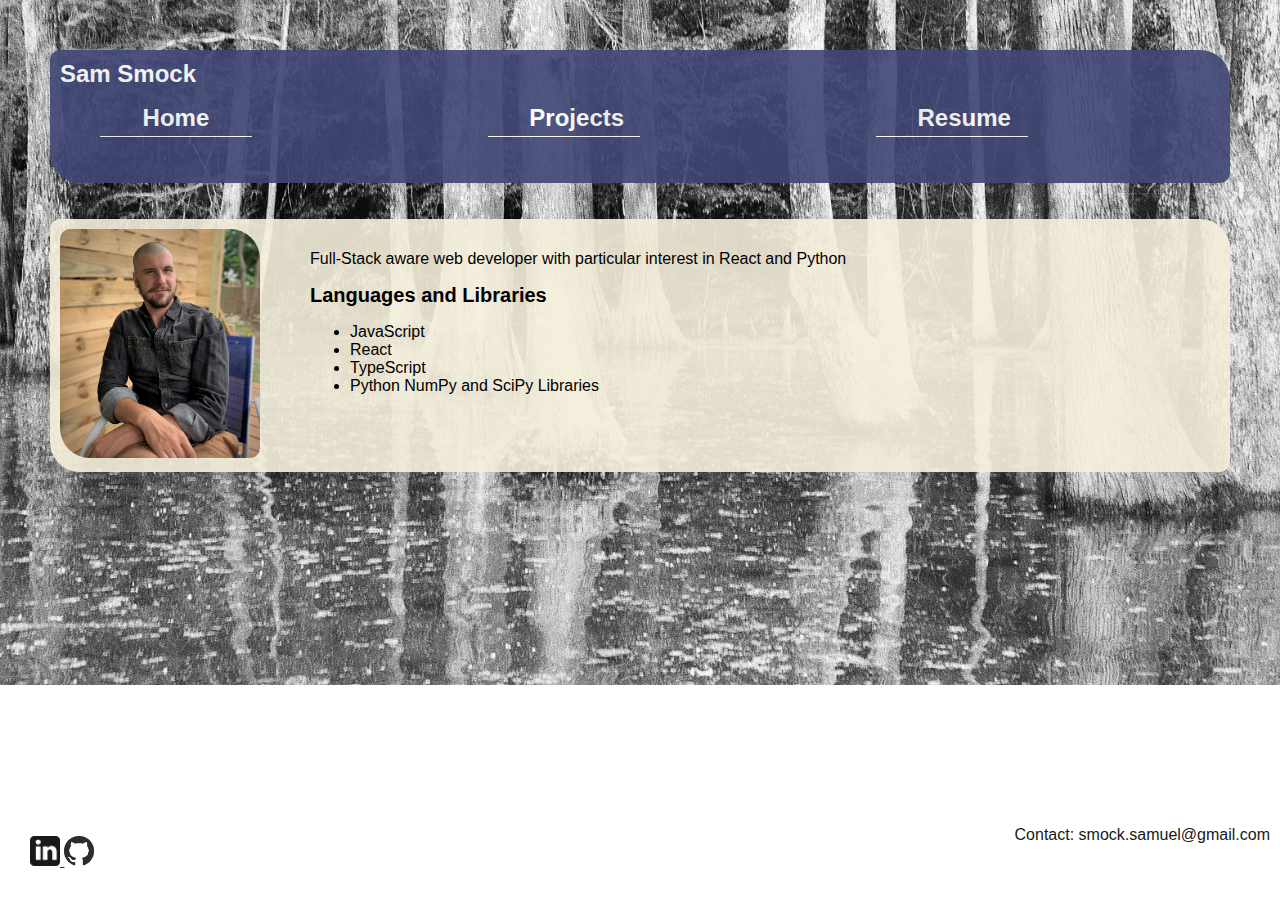
<file: index.html>
<!DOCTYPE HTML>
<html>
    <head>
        <link href = "./css/index.css" rel = "stylesheet" type = "text/css">
        <title>Sam Smock</title>
        <link href="https://fonts.googleapis.com/css?family=Work+Sans:300,500,600" rel="stylesheet">
        <link href="https://fonts.googleapis.com/css?family=Poppins:600" rel="stylesheet">
    </head>
    
    <body>
      <div id="all-contents"> 
          <nav class = "menu">
              <header>Sam Smock</header>
              <ul>
                  <li><a href="index.html">Home</a></li>
                  <li><a href = "portfolio.html">Projects</a></li>
                  <li><a href = "resume.html">Resume</a></li>    
              </ul>
          </nav>
          <br>
          <br>
          <main>
          <div class="sidebar" id = "profile_photo">
              <img src = "./media/headshot3.jpg">
          </div>    
          <div class="content">
              <header></header>
                  <p>
                      Full-Stack aware web developer with particular interest in React and Python 
                  </p>
                  <section class="interests">
                      <header> Languages and Libraries </header>
                          <ul>
                              <li>JavaScript</li>
                              <li>React</li>
                              <li>TypeScript</li>
                              <li>Python NumPy and SciPy Libraries</li>
                          </ul>
                     
                  </section>
              </header>
          </div>
          </main>
      </div>

        

        <script
            src="https://code.jquery.com/jquery-3.2.1.min.js"
            integrity="sha256-hwg4gsxgFZhOsEEamdOYGBf13FyQuiTwlAQgxVSNgt4="
            crossorigin="anonymous">
        </script>
        <script src='./js/main.js'></script> 
        
    </body>
    <div id ="footer">
        <footer>
            <div class = 'social_links'>
                <a href= "https://www.linkedin.com/in/samuel-chuck-smock-502a5a76" target ="_blank">
                    <img src='./media/linkedIn.png' width="30" height="30"/>
                </a>   
                <a href= "https://github.com/samuelsmock" target ="_blank">
                    <img src='./media/gitHub.png' width="30" height="30"/>
                </a>    
            </div>
            <div class='contact'>
                 Contact: smock.samuel@gmail.com
            </div>
        </footer>
    </div>

</html>
</file>
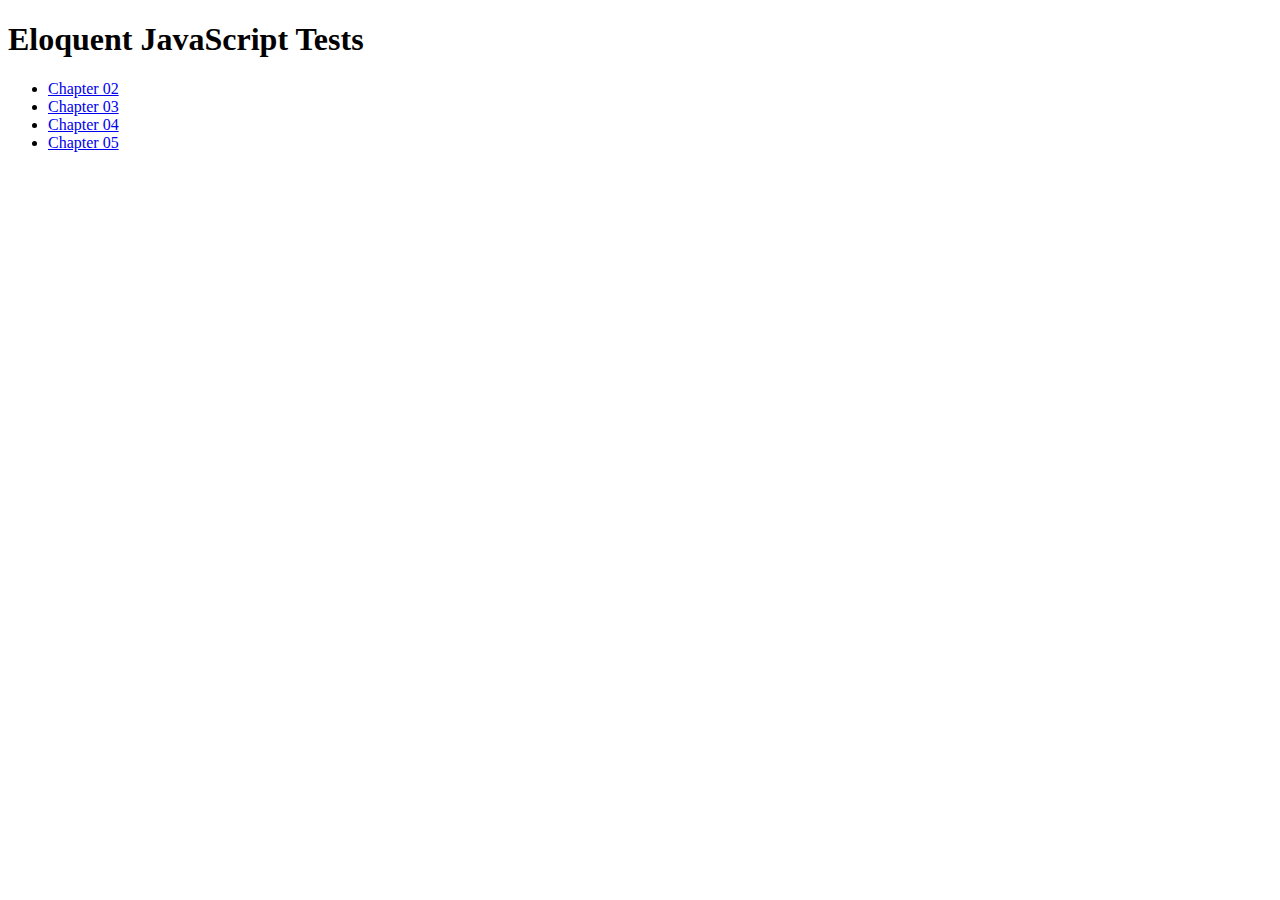
<file: projects/eloquent-javascript/index.html>
<!DOCTYPE html>
<html lang="en">
<head>
  <meta charset="UTF-8">
  <meta name="viewport" content="width=device-width, initial-scale=1.0">
  <meta http-equiv="X-UA-Compatible" content="ie=edge">
  <title>Eloquent JavaScript Tests</title>
  <link rel="stylesheet" href="https://stackpath.bootstrapcdn.com/bootstrap/4.1.0/css/bootstrap.min.css" integrity="sha384-9gVQ4dYFwwWSjIDZnLEWnxCjeSWFphJiwGPXr1jddIhOegiu1FwO5qRGvFXOdJZ4" crossorigin="anonymous">
</head>
<body class="bg-secondary">
  <div class="container">
    <div class="jumbotron bg-dark">
      <h1 class="text-warning">Eloquent JavaScript Tests</h1>
    </div>
    <ul>
      <li>
        <a class="text-warning" href="./chapter-02/index.html">Chapter 02</a>
      </li>
      <li>
        <a class="text-warning" href="./chapter-03/index.html">Chapter 03</a>
      </li>
      <li>
        <a class="text-warning" href="./chapter-04/index.html">Chapter 04</a>
      </li>
      <li>
        <a class="text-warning" href="./chapter-05/index.html">Chapter 05</a>
      </li>
    </ul>
  </div>
</body>
</html>
</file>
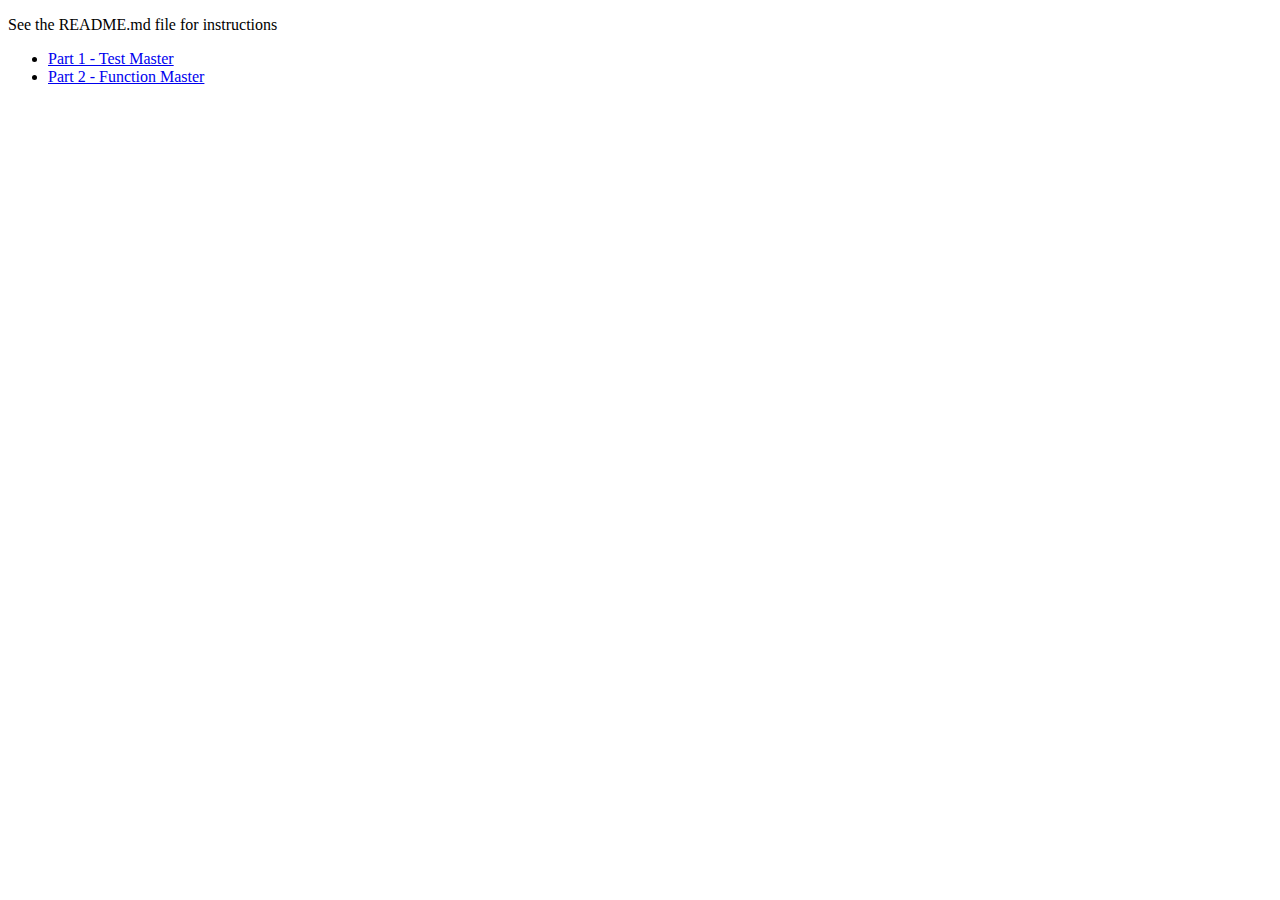
<file: projects/function-master/index.html>
<!doctype html>
<html>
    <head>
        <meta charset="utf-8">
        <title>Function Master</title>
        <meta name="description" content="Function Master: Learn to master the function">
    </head>
    <body>
        <div>
            <p>See the README.md file for instructions</p>
            <ul>
              <li><a href="test-master.html">Part 1 - Test Master</a></li>
              <li><a href="function-master.html">Part 2 - Function Master</a></li>
            </ul>
        </div>
    </body>
</html>
</file>
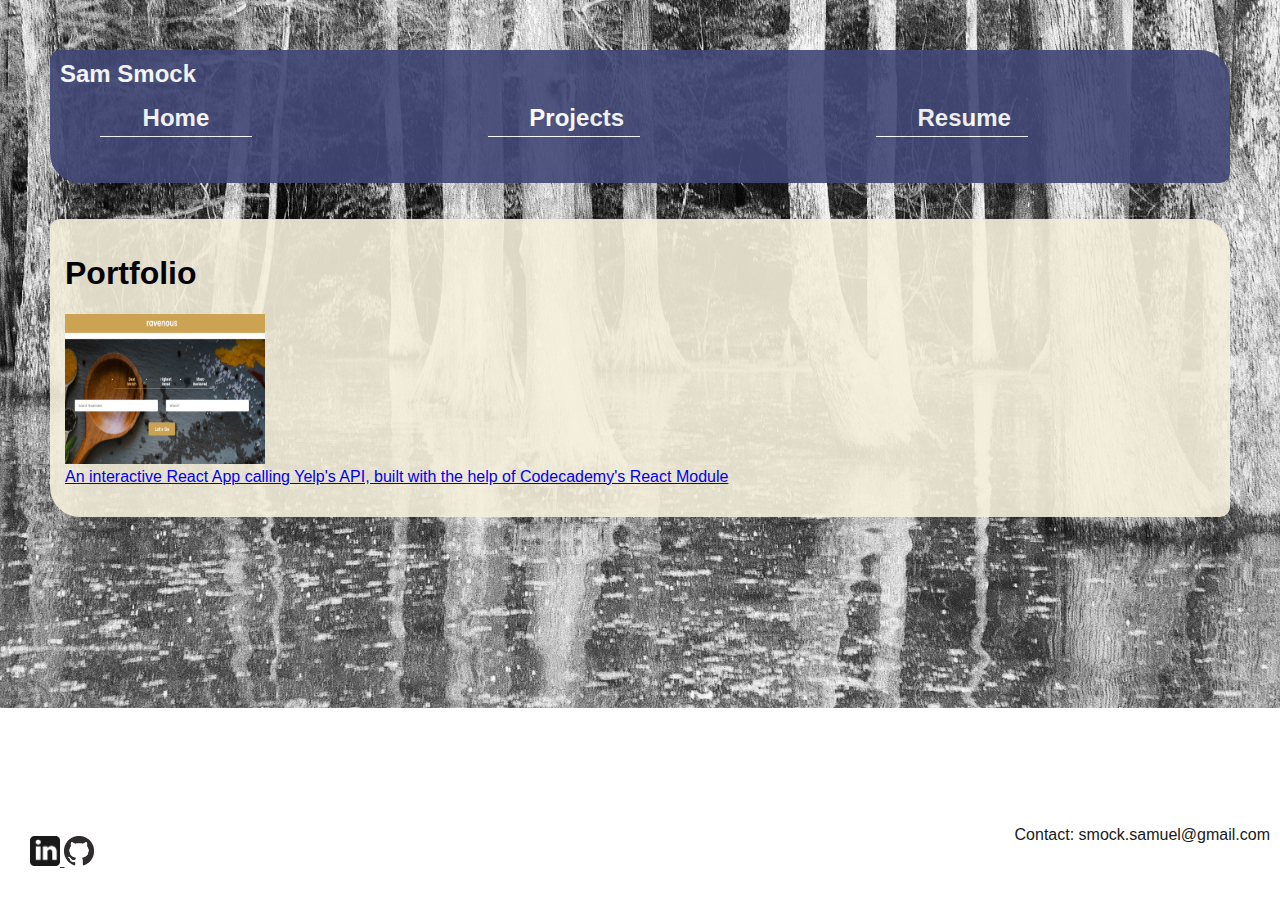
<file: portfolio.html>
<!DOCTYPE HTML>
<html>
        <head>
        <title>Sam Smock -Projects</title>    
        <link href = "./css/index.css" rel = "stylesheet" type = "text/css">
        </head>
        <body>
            <div id="all-contents">
                <nav class = "menu">
                    <header>Sam Smock</header>
                    <ul>
                        <li><a href="index.html">Home</a></li>
                        <li><a href = "portfolio.html">Projects</a></li>
                        <li><a href = "resume.html">Resume</a></li>    
                    </ul>
                </nav>
                <br>
                <br>
                <main>
                    <div class = "content">
                        <h1>Portfolio</h1>
                            <a href = "https://samuelsmock.github.io/ravenous_testsite/">
                            <img src = "media\ravenous_screenshot.jpg" height = "150px" width = "200px">
                            <figcaption> An interactive React App calling Yelp's API, built with the help of Codecademy's React Module</figcaption>
                            </a>
                        <ul id="portfolio">
                        </ul>    
                    </div>
                </main>
            </div>
            <script src="https://ajax.googleapis.com/ajax/libs/jquery/2.1.3/jquery.min.js"></script>
    </body>
    <div id ="footer">
        <footer>
            <div class = 'social_links'>
                <a href= "https://www.linkedin.com/in/samuel-chuck-smock-502a5a76" target ="_blank">
                    <img src='./media/linkedIn.png' width="30" height="30"/>
                </a>   
                <a href= "https://github.com/samuelsmock" target ="_blank">
                    <img src='./media/gitHub.png' width="30" height="30"/>
                    
                </a>    
            </div>
            <div class='contact'>
                 Contact: smock.samuel@gmail.com
            </div>
        </footer>
    </div>
</html>
</file>
<file: css/index.css>
code {
        font-family: source-code-pro, Menlo, Monaco, Consolas, 'Courier New',
          monospace;
      }
      
      body  {
        
        font-family: -apple-system, BlinkMacSystemFont, 'Segoe UI', 'Roboto', 'Oxygen',
          'Ubuntu', 'Cantarell', 'Fira Sans', 'Droid Sans', 'Helvetica Neue',
          sans-serif;
        -webkit-font-smoothing: antialiased;
        -moz-osx-font-smoothing: grayscale;
        display: flex;
        flex-direction: column;
        justify-content: center;
        background-image: url('../media/background_image.jpg');
        background-position: center;
        background-repeat: no-repeat;
        background-size: cover;
        height: 50%;
        margin: 50px;
        Width: auto;
      }
    
    
    header {
        font-size: 1.5em;
        font-weight: bold;
    }
    
    /* navigation menu */
    nav {
    
        border-radius: 10px 30px;
        background: #404775;
        margin: 10 auto;
        margin-top: 50px
        display: flex;
        padding: 10px;
        opacity: 90%;

        margin: 0 0 0 0;
    

    }
    nav header {
        display: flex;
        align-items: right;
        color: rgb(255, 255, 255);
        flex: 1;
        
    }
    
    nav a {
        text-decoration: none;
        color: #fff;
    }
    nav a:hover{
        text-decoration: none;
        color: #f0c36c;
    }

   nav ul {
    display: flex;
    flex-direction: row;
    align-items: center; 
    justify-content: space-between;
    width: 80%;
    list-style-image: none;
    
    margin-bottom: 2.22rem;
    color: #ffffff;
  }
  
    nav li {
        display: inline-block;
        padding: 0 10px;
        cursor: pointer;
        width: 4.33rem;
        border-bottom: 1px solid #fff;
        padding: 0 2.58rem .33rem 2.58rem;
        line-height: 1.13;
        text-align: center;
        font-weight: 600;
        font-size: 1.5rem;
        transition: color .25s;
    }
    
    nav li:hover {
        color: #d4cfcf;
    }
    
    nav li.active,
    nav li.active:hover {
        border-bottom: 1px solid #f0c36c;
        color: #f0c36c;
    }
    
    /* main container area beneath menu */
    main {
        margin: 10 auto;
        
        border-radius: 10px 30px;
        background: rgba(245, 238, 219, 0.9);
        display: flex;
        
    }
    .sidebar {
        margin-right: 25px;
        padding: 10px;
        
        
    }
    .sidebar img {
       
        width: 200px;
        border-radius:10px 30px;
        opacity: 100%;
    }
    .profile_photo{
        opacity: 100%;
    }
    .content {
        flex: 1;
        padding: 15px;
    }
    .interests header {
        font-size: 1.25em;
    }

    .contact{
        margin-right: 30px;
        color: black;
    }
    .social_links{
        float: left;
        padding: 10px;
        

    }
    #footer {
        position: fixed;
        left: 0;
        bottom: 0;
        
        width: 100%;
        background: white;
        padding: 20px;
        opacity: 90%;
        width: 100%;
        
        text-align: right;
        opacity: 90%;
      }
</file>
